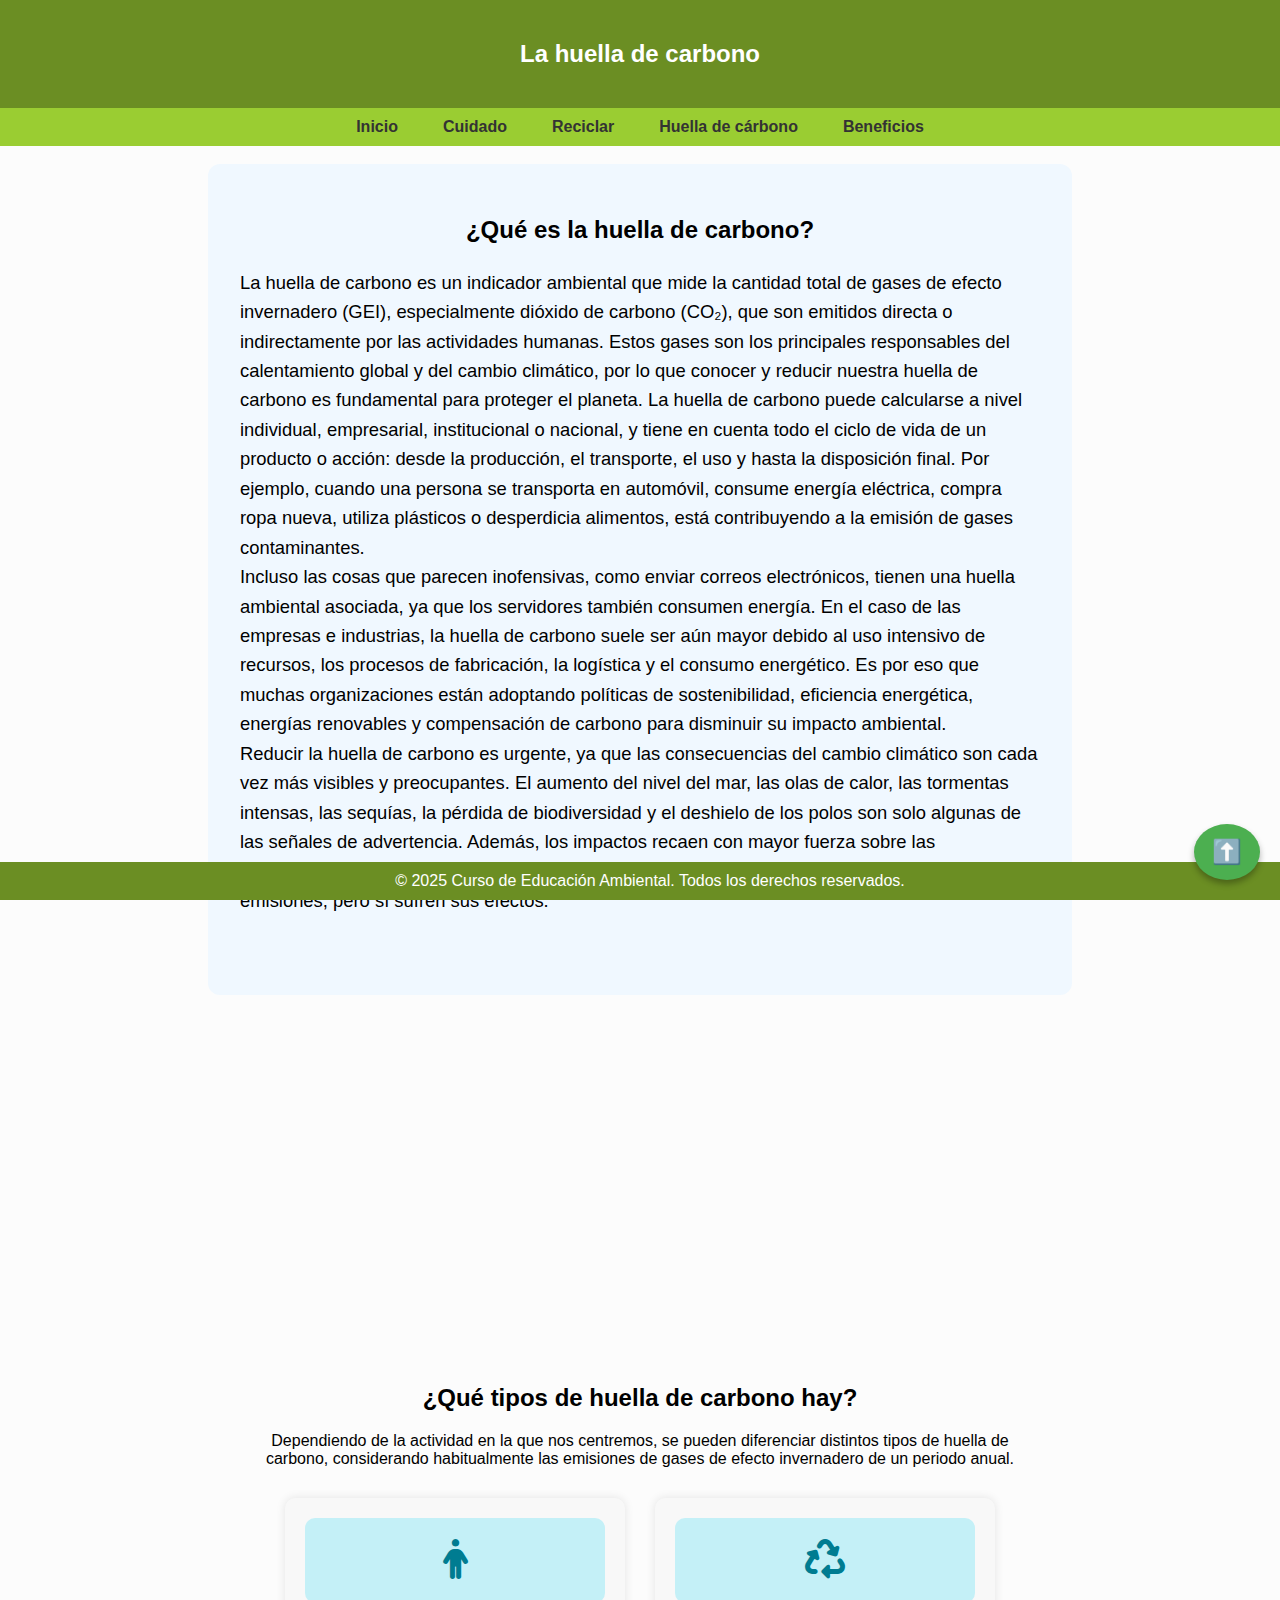
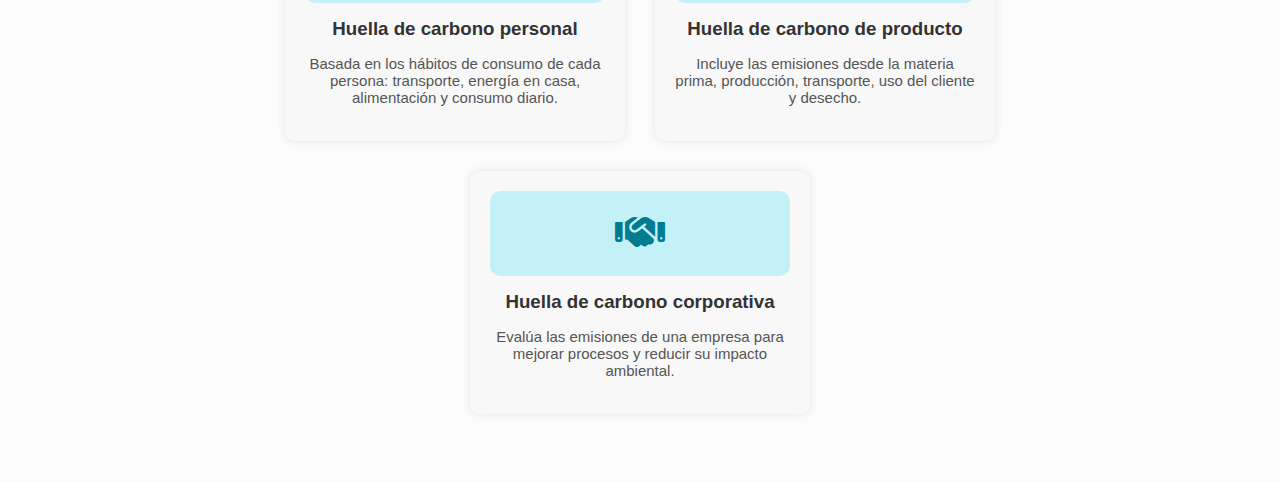
<file: huella.html>
<!DOCTYPE html>
<html lang="es">
<head>
  <meta charset="UTF-8" />
  <meta name="viewport" content="width=device-width, initial-scale=1.0"/>
  <title>Huella de Carbono</title>
  <link rel="stylesheet" href="https://cdnjs.cloudflare.com/ajax/libs/font-awesome/6.5.0/css/all.min.css"/>
 <link rel="stylesheet" href="style.css">
</head>

<body>

  <header>
    <h2>La huella de carbono</h2>
    
  </header>
  <nav>
    <a href="index.html">Inicio</a>
    <a href="cuidado.html">Cuidado</a>
    <a href="reciclar.html">Reciclar</a> <!-- si es que existe -->
    <a href="huella.html">Huella de cárbono</a> 
    <a href="beneficios.html">Beneficios</a>
  </nav>
  <br>
  <section style="max-width: 800px; margin: auto; padding: 2em; background-color: #F0F8FF; border-radius: 12px;">
    <h2 style="text-align: center; color: #000000; margin-bottom: 1em;">¿Qué es la huella de carbono?</h2>
    <p style="font-size: 1.15em; line-height: 1.6; color: #000000;">La huella de carbono es un indicador ambiental que mide la cantidad total de gases de efecto invernadero (GEI), especialmente dióxido de carbono (CO₂), que son emitidos directa o indirectamente por las actividades humanas. Estos gases son los principales responsables del calentamiento global y del cambio climático, por lo que conocer y reducir nuestra huella de carbono es fundamental para proteger el planeta.

      La huella de carbono puede calcularse a nivel individual, empresarial, institucional o nacional, y tiene en cuenta todo el ciclo de vida de un producto o acción: desde la producción, el transporte, el uso y hasta la disposición final. Por ejemplo, cuando una persona se transporta en automóvil, consume energía eléctrica, compra ropa nueva, utiliza plásticos o desperdicia alimentos, está contribuyendo a la emisión de gases contaminantes.<br> Incluso las cosas que parecen inofensivas, como enviar correos electrónicos, tienen una huella ambiental asociada, ya que los servidores también consumen energía.
      
      En el caso de las empresas e industrias, la huella de carbono suele ser aún mayor debido al uso intensivo de recursos, los procesos de fabricación, la logística y el consumo energético. Es por eso que muchas organizaciones están adoptando políticas de sostenibilidad, eficiencia energética, energías renovables y compensación de carbono para disminuir su impacto ambiental.<br>
      
      Reducir la huella de carbono es urgente, ya que las consecuencias del cambio climático son cada vez más visibles y preocupantes. El aumento del nivel del mar, las olas de calor, las tormentas intensas, las sequías, la pérdida de biodiversidad y el deshielo de los polos son solo algunas de las señales de advertencia. Además, los impactos recaen con mayor fuerza sobre las comunidades más vulnerables, que muchas veces no son responsables directas de las emisiones, pero sí sufren sus efectos.<br><br>
    </p></section>

    
    <br>


  <center><iframe width="560" height="315" src="https://www.youtube.com/embed/5dYEnewEOhQ?si=lgtWuH6bmShmiXyB" title="YouTube video player" frameborder="0" allow="accelerometer; autoplay; clipboard-write; encrypted-media; gyroscope; picture-in-picture; web-share" referrerpolicy="strict-origin-when-cross-origin" allowfullscreen></iframe></center>

  <section>
    <center><h2>¿Qué tipos de huella de carbono hay?</h2></center>
    <p style="text-align: center; max-width: 800px; margin: auto;">
      Dependiendo de la actividad en la que nos centremos, se pueden diferenciar distintos tipos de huella de carbono, considerando habitualmente las emisiones de gases de efecto invernadero de un periodo anual.
    </p>

    <div class="tipos-huella-container">
      <div class="tipo">
        <div class="icono"><i class="fas fa-person"></i></div>
        <h3>Huella de carbono personal</h3>
        <p>Basada en los hábitos de consumo de cada persona: transporte, energía en casa, alimentación y consumo diario.</p>
      </div>

      <div class="tipo">
        <div class="icono"><i class="fas fa-recycle"></i></div>
        <h3>Huella de carbono de producto</h3>
        <p>Incluye las emisiones desde la materia prima, producción, transporte, uso del cliente y desecho.</p>
      </div>

      <div class="tipo">
        <div class="icono"><i class="fas fa-handshake"></i></div>
        <h3>Huella de carbono corporativa</h3>
        <p>Evalúa las emisiones de una empresa para mejorar procesos y reducir su impacto ambiental.</p>
      </div>
    </div>
  </section>

  <br>
    <a href="#top" id="btnSubir">⬆️</a>
    <br>

  <footer>
    &copy; 2025 Curso de Educación Ambiental. Todos los derechos reservados.
  </footer>
</body>
</html>
</file>
<file: style.css>
body {
    font-family: Arial, sans-serif;
    margin: 0;
    background-color: #f0fdf4;
    color: #000000;
  }
  header {
    background-color: #6B8E23;
    color: rgb(255, 255, 255);
    padding: 20px;
    text-align: center;
  }
  
  nav {
    background-color: 	#9ACD32;
    display: flex;
    justify-content: center;
    gap: 15px;
    padding: 10px;
  }
  
  nav a {
    color: #ffffff;
    text-decoration: none;
    font-weight: bold;
  }
  section {
    padding: 20px;
  }
  footer {
    background-color: #6B8E23;
    color: white;
    text-align: center;
    padding: 10px;
    position: fixed;
    bottom: 0;
    width: 100%;
  }
  body{
   background-color: rgb(252, 252, 252);
  }
  ul.razones-reciclaje li {
    margin-bottom: 10px; /* Espacio entre elementos */
    line-height: 1.6;    /* Mejor lectura */
 }
 
 #btnSubir {
  position: fixed;
  bottom: 20px;
  right: 20px;
  background-color: #4caf50;
  color: white;
  text-decoration: none;
  font-size: 24px;
  padding: 14px 18px;
  border-radius: 50%;
  box-shadow: 0 4px 6px rgba(0,0,0,0.3);
  transition: background-color 0.3s ease;
  z-index: 1000;
}



body {
  font-family: Arial, sans-serif;
  margin: 0;
  padding: 0;
}





nav a {
  margin: 0 15px;
  text-decoration: none;
  color: #333;
}

section {
  padding: 2rem;
  max-width: 900px;
  margin: auto;
}


.tipos-huella-container {
  display: flex;
  justify-content: center;
  gap: 30px;
  margin-top: 30px;
  flex-wrap: wrap;
}

.tipo {
  max-width: 300px;
  text-align: center;
  padding: 20px;
  border-radius: 10px;
  background-color: #f8f8f8;
  box-shadow: 0 0 10px rgba(0, 0, 0, 0.1);
}

.tipo h3 {
  color: #333;
  margin: 15px 0 10px;
}

.tipo p {
  color: #555;
  font-size: 15px;
}

.icono {
  font-size: 40px;
  color: #007c91;
  background-color: #c4f0f7;
  padding: 20px;
  border-radius: 10px;
  margin-bottom: 10px;
}
</file>
